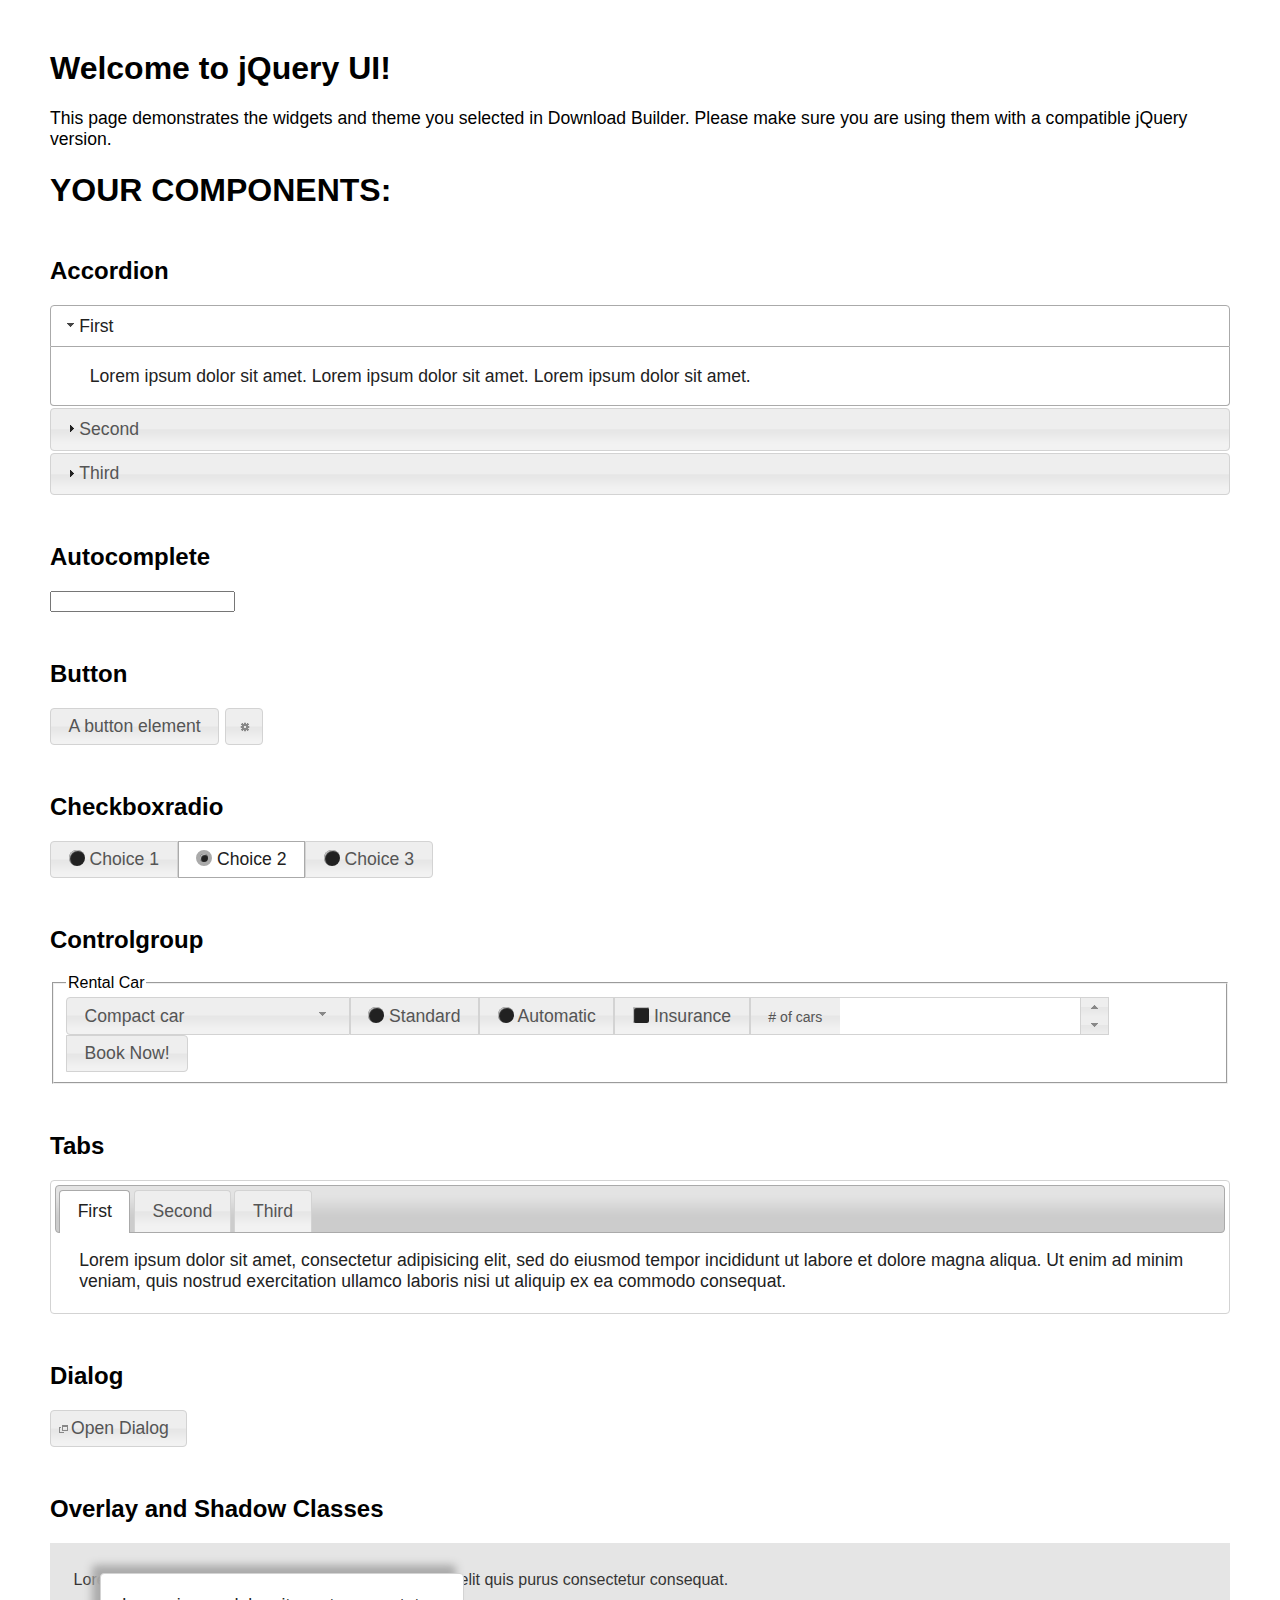
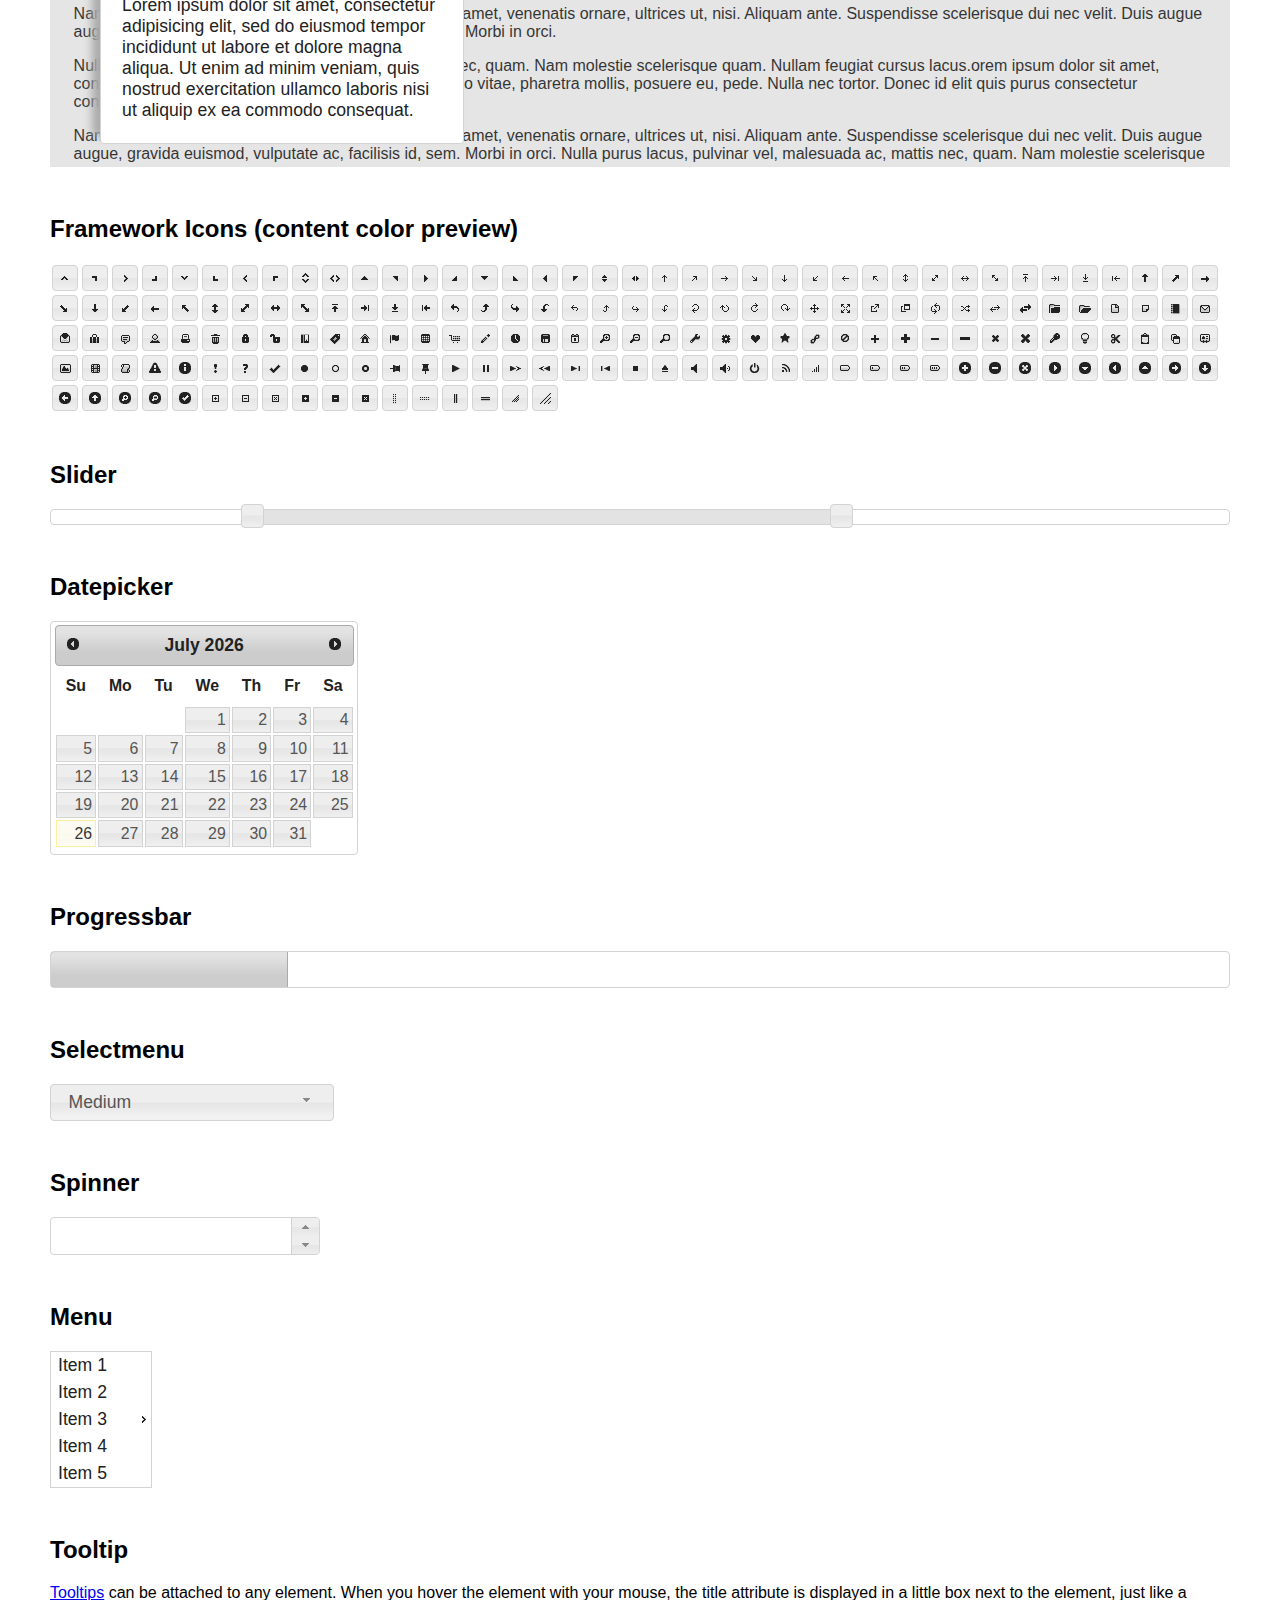
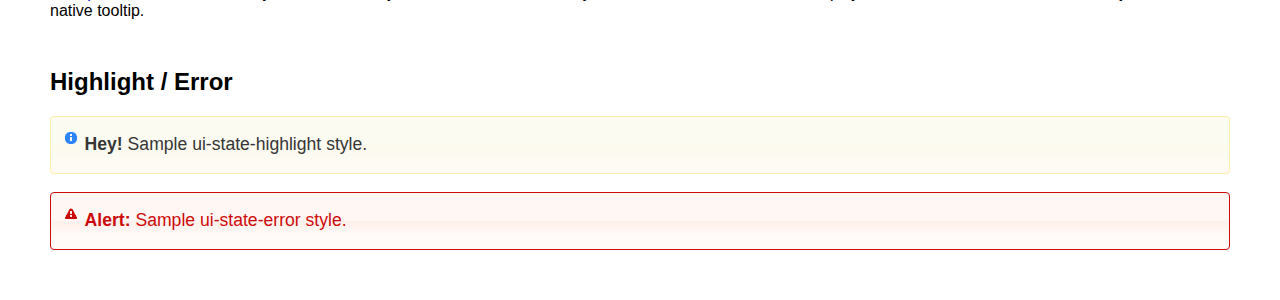
<file: static/tutor/jquery-ui-1.12.1.custom/index.html>
<!doctype html>
<html lang="us">
<head>
	<meta charset="utf-8">
	<title>jQuery UI Example Page</title>
	<link href="jquery-ui.css" rel="stylesheet">
	<style>
	body{
		font-family: "Trebuchet MS", sans-serif;
		margin: 50px;
	}
	.demoHeaders {
		margin-top: 2em;
	}
	#dialog-link {
		padding: .4em 1em .4em 20px;
		text-decoration: none;
		position: relative;
	}
	#dialog-link span.ui-icon {
		margin: 0 5px 0 0;
		position: absolute;
		left: .2em;
		top: 50%;
		margin-top: -8px;
	}
	#icons {
		margin: 0;
		padding: 0;
	}
	#icons li {
		margin: 2px;
		position: relative;
		padding: 4px 0;
		cursor: pointer;
		float: left;
		list-style: none;
	}
	#icons span.ui-icon {
		float: left;
		margin: 0 4px;
	}
	.fakewindowcontain .ui-widget-overlay {
		position: absolute;
	}
	select {
		width: 200px;
	}
	</style>
</head>
<body>

<h1>Welcome to jQuery UI!</h1>

<div class="ui-widget">
	<p>This page demonstrates the widgets and theme you selected in Download Builder. Please make sure you are using them with a compatible jQuery version.</p>
</div>

<h1>YOUR COMPONENTS:</h1>


<!-- Accordion -->
<h2 class="demoHeaders">Accordion</h2>
<div id="accordion">
	<h3>First</h3>
	<div>Lorem ipsum dolor sit amet. Lorem ipsum dolor sit amet. Lorem ipsum dolor sit amet.</div>
	<h3>Second</h3>
	<div>Phasellus mattis tincidunt nibh.</div>
	<h3>Third</h3>
	<div>Nam dui erat, auctor a, dignissim quis.</div>
</div>



<!-- Autocomplete -->
<h2 class="demoHeaders">Autocomplete</h2>
<div>
	<input id="autocomplete" title="type &quot;a&quot;">
</div>



<!-- Button -->
<h2 class="demoHeaders">Button</h2>
<button id="button">A button element</button>
<button id="button-icon">An icon-only button</button>



<!-- Checkboxradio -->
<h2 class="demoHeaders">Checkboxradio</h2>
<form style="margin-top: 1em;">
	<div id="radioset">
		<input type="radio" id="radio1" name="radio"><label for="radio1">Choice 1</label>
		<input type="radio" id="radio2" name="radio" checked="checked"><label for="radio2">Choice 2</label>
		<input type="radio" id="radio3" name="radio"><label for="radio3">Choice 3</label>
	</div>
</form>



<!-- Controlgroup -->
<h2 class="demoHeaders">Controlgroup</h2>
<fieldset>
	<legend>Rental Car</legend>
	<div id="controlgroup">
		<select id="car-type">
			<option>Compact car</option>
			<option>Midsize car</option>
			<option>Full size car</option>
			<option>SUV</option>
			<option>Luxury</option>
			<option>Truck</option>
			<option>Van</option>
		</select>
		<label for="transmission-standard">Standard</label>
		<input type="radio" name="transmission" id="transmission-standard">
		<label for="transmission-automatic">Automatic</label>
		<input type="radio" name="transmission" id="transmission-automatic">
		<label for="insurance">Insurance</label>
		<input type="checkbox" name="insurance" id="insurance">
		<label for="horizontal-spinner" class="ui-controlgroup-label"># of cars</label>
		<input id="horizontal-spinner" class="ui-spinner-input">
		<button>Book Now!</button>
	</div>
</fieldset>



<!-- Tabs -->
<h2 class="demoHeaders">Tabs</h2>
<div id="tabs">
	<ul>
		<li><a href="#tabs-1">First</a></li>
		<li><a href="#tabs-2">Second</a></li>
		<li><a href="#tabs-3">Third</a></li>
	</ul>
	<div id="tabs-1">Lorem ipsum dolor sit amet, consectetur adipisicing elit, sed do eiusmod tempor incididunt ut labore et dolore magna aliqua. Ut enim ad minim veniam, quis nostrud exercitation ullamco laboris nisi ut aliquip ex ea commodo consequat.</div>
	<div id="tabs-2">Phasellus mattis tincidunt nibh. Cras orci urna, blandit id, pretium vel, aliquet ornare, felis. Maecenas scelerisque sem non nisl. Fusce sed lorem in enim dictum bibendum.</div>
	<div id="tabs-3">Nam dui erat, auctor a, dignissim quis, sollicitudin eu, felis. Pellentesque nisi urna, interdum eget, sagittis et, consequat vestibulum, lacus. Mauris porttitor ullamcorper augue.</div>
</div>



<h2 class="demoHeaders">Dialog</h2>
<p>
	<button id="dialog-link" class="ui-button ui-corner-all ui-widget">
		<span class="ui-icon ui-icon-newwin"></span>Open Dialog
	</button>
</p>

<h2 class="demoHeaders">Overlay and Shadow Classes</h2>
<div style="position: relative; width: 96%; height: 200px; padding:1% 2%; overflow:hidden;" class="fakewindowcontain">
	<p>Lorem ipsum dolor sit amet,  Nulla nec tortor. Donec id elit quis purus consectetur consequat. </p><p>Nam congue semper tellus. Sed erat dolor, dapibus sit amet, venenatis ornare, ultrices ut, nisi. Aliquam ante. Suspendisse scelerisque dui nec velit. Duis augue augue, gravida euismod, vulputate ac, facilisis id, sem. Morbi in orci. </p><p>Nulla purus lacus, pulvinar vel, malesuada ac, mattis nec, quam. Nam molestie scelerisque quam. Nullam feugiat cursus lacus.orem ipsum dolor sit amet, consectetur adipiscing elit. Donec libero risus, commodo vitae, pharetra mollis, posuere eu, pede. Nulla nec tortor. Donec id elit quis purus consectetur consequat. </p><p>Nam congue semper tellus. Sed erat dolor, dapibus sit amet, venenatis ornare, ultrices ut, nisi. Aliquam ante. Suspendisse scelerisque dui nec velit. Duis augue augue, gravida euismod, vulputate ac, facilisis id, sem. Morbi in orci. Nulla purus lacus, pulvinar vel, malesuada ac, mattis nec, quam. Nam molestie scelerisque quam. </p><p>Nullam feugiat cursus lacus.orem ipsum dolor sit amet, consectetur adipiscing elit. Donec libero risus, commodo vitae, pharetra mollis, posuere eu, pede. Nulla nec tortor. Donec id elit quis purus consectetur consequat. Nam congue semper tellus. Sed erat dolor, dapibus sit amet, venenatis ornare, ultrices ut, nisi. Aliquam ante. </p><p>Suspendisse scelerisque dui nec velit. Duis augue augue, gravida euismod, vulputate ac, facilisis id, sem. Morbi in orci. Nulla purus lacus, pulvinar vel, malesuada ac, mattis nec, quam. Nam molestie scelerisque quam. Nullam feugiat cursus lacus.orem ipsum dolor sit amet, consectetur adipiscing elit. Donec libero risus, commodo vitae, pharetra mollis, posuere eu, pede. Nulla nec tortor. Donec id elit quis purus consectetur consequat. Nam congue semper tellus. Sed erat dolor, dapibus sit amet, venenatis ornare, ultrices ut, nisi. </p>

	<!-- ui-dialog -->
	<div class="ui-widget-overlay ui-front"></div>
	<div style="position: absolute; width: 320px; left: 50px; top: 30px; padding: 1.2em" class="ui-widget ui-front ui-widget-content ui-corner-all ui-widget-shadow">
		Lorem ipsum dolor sit amet, consectetur adipisicing elit, sed do eiusmod tempor incididunt ut labore et dolore magna aliqua. Ut enim ad minim veniam, quis nostrud exercitation ullamco laboris nisi ut aliquip ex ea commodo consequat.
	</div>

</div>

<!-- ui-dialog -->
<div id="dialog" title="Dialog Title">
	<p>Lorem ipsum dolor sit amet, consectetur adipisicing elit, sed do eiusmod tempor incididunt ut labore et dolore magna aliqua. Ut enim ad minim veniam, quis nostrud exercitation ullamco laboris nisi ut aliquip ex ea commodo consequat.</p>
</div>



<h2 class="demoHeaders">Framework Icons (content color preview)</h2>
<ul id="icons" class="ui-widget ui-helper-clearfix">
	<li class="ui-state-default ui-corner-all" title=".ui-icon-caret-1-n"><span class="ui-icon ui-icon-caret-1-n"></span></li>
	<li class="ui-state-default ui-corner-all" title=".ui-icon-caret-1-ne"><span class="ui-icon ui-icon-caret-1-ne"></span></li>
	<li class="ui-state-default ui-corner-all" title=".ui-icon-caret-1-e"><span class="ui-icon ui-icon-caret-1-e"></span></li>
	<li class="ui-state-default ui-corner-all" title=".ui-icon-caret-1-se"><span class="ui-icon ui-icon-caret-1-se"></span></li>
	<li class="ui-state-default ui-corner-all" title=".ui-icon-caret-1-s"><span class="ui-icon ui-icon-caret-1-s"></span></li>
	<li class="ui-state-default ui-corner-all" title=".ui-icon-caret-1-sw"><span class="ui-icon ui-icon-caret-1-sw"></span></li>
	<li class="ui-state-default ui-corner-all" title=".ui-icon-caret-1-w"><span class="ui-icon ui-icon-caret-1-w"></span></li>
	<li class="ui-state-default ui-corner-all" title=".ui-icon-caret-1-nw"><span class="ui-icon ui-icon-caret-1-nw"></span></li>
	<li class="ui-state-default ui-corner-all" title=".ui-icon-caret-2-n-s"><span class="ui-icon ui-icon-caret-2-n-s"></span></li>
	<li class="ui-state-default ui-corner-all" title=".ui-icon-caret-2-e-w"><span class="ui-icon ui-icon-caret-2-e-w"></span></li>
	<li class="ui-state-default ui-corner-all" title=".ui-icon-triangle-1-n"><span class="ui-icon ui-icon-triangle-1-n"></span></li>
	<li class="ui-state-default ui-corner-all" title=".ui-icon-triangle-1-ne"><span class="ui-icon ui-icon-triangle-1-ne"></span></li>
	<li class="ui-state-default ui-corner-all" title=".ui-icon-triangle-1-e"><span class="ui-icon ui-icon-triangle-1-e"></span></li>
	<li class="ui-state-default ui-corner-all" title=".ui-icon-triangle-1-se"><span class="ui-icon ui-icon-triangle-1-se"></span></li>
	<li class="ui-state-default ui-corner-all" title=".ui-icon-triangle-1-s"><span class="ui-icon ui-icon-triangle-1-s"></span></li>
	<li class="ui-state-default ui-corner-all" title=".ui-icon-triangle-1-sw"><span class="ui-icon ui-icon-triangle-1-sw"></span></li>
	<li class="ui-state-default ui-corner-all" title=".ui-icon-triangle-1-w"><span class="ui-icon ui-icon-triangle-1-w"></span></li>
	<li class="ui-state-default ui-corner-all" title=".ui-icon-triangle-1-nw"><span class="ui-icon ui-icon-triangle-1-nw"></span></li>
	<li class="ui-state-default ui-corner-all" title=".ui-icon-triangle-2-n-s"><span class="ui-icon ui-icon-triangle-2-n-s"></span></li>
	<li class="ui-state-default ui-corner-all" title=".ui-icon-triangle-2-e-w"><span class="ui-icon ui-icon-triangle-2-e-w"></span></li>
	<li class="ui-state-default ui-corner-all" title=".ui-icon-arrow-1-n"><span class="ui-icon ui-icon-arrow-1-n"></span></li>
	<li class="ui-state-default ui-corner-all" title=".ui-icon-arrow-1-ne"><span class="ui-icon ui-icon-arrow-1-ne"></span></li>
	<li class="ui-state-default ui-corner-all" title=".ui-icon-arrow-1-e"><span class="ui-icon ui-icon-arrow-1-e"></span></li>
	<li class="ui-state-default ui-corner-all" title=".ui-icon-arrow-1-se"><span class="ui-icon ui-icon-arrow-1-se"></span></li>
	<li class="ui-state-default ui-corner-all" title=".ui-icon-arrow-1-s"><span class="ui-icon ui-icon-arrow-1-s"></span></li>
	<li class="ui-state-default ui-corner-all" title=".ui-icon-arrow-1-sw"><span class="ui-icon ui-icon-arrow-1-sw"></span></li>
	<li class="ui-state-default ui-corner-all" title=".ui-icon-arrow-1-w"><span class="ui-icon ui-icon-arrow-1-w"></span></li>
	<li class="ui-state-default ui-corner-all" title=".ui-icon-arrow-1-nw"><span class="ui-icon ui-icon-arrow-1-nw"></span></li>
	<li class="ui-state-default ui-corner-all" title=".ui-icon-arrow-2-n-s"><span class="ui-icon ui-icon-arrow-2-n-s"></span></li>
	<li class="ui-state-default ui-corner-all" title=".ui-icon-arrow-2-ne-sw"><span class="ui-icon ui-icon-arrow-2-ne-sw"></span></li>
	<li class="ui-state-default ui-corner-all" title=".ui-icon-arrow-2-e-w"><span class="ui-icon ui-icon-arrow-2-e-w"></span></li>
	<li class="ui-state-default ui-corner-all" title=".ui-icon-arrow-2-se-nw"><span class="ui-icon ui-icon-arrow-2-se-nw"></span></li>
	<li class="ui-state-default ui-corner-all" title=".ui-icon-arrowstop-1-n"><span class="ui-icon ui-icon-arrowstop-1-n"></span></li>
	<li class="ui-state-default ui-corner-all" title=".ui-icon-arrowstop-1-e"><span class="ui-icon ui-icon-arrowstop-1-e"></span></li>
	<li class="ui-state-default ui-corner-all" title=".ui-icon-arrowstop-1-s"><span class="ui-icon ui-icon-arrowstop-1-s"></span></li>
	<li class="ui-state-default ui-corner-all" title=".ui-icon-arrowstop-1-w"><span class="ui-icon ui-icon-arrowstop-1-w"></span></li>
	<li class="ui-state-default ui-corner-all" title=".ui-icon-arrowthick-1-n"><span class="ui-icon ui-icon-arrowthick-1-n"></span></li>
	<li class="ui-state-default ui-corner-all" title=".ui-icon-arrowthick-1-ne"><span class="ui-icon ui-icon-arrowthick-1-ne"></span></li>
	<li class="ui-state-default ui-corner-all" title=".ui-icon-arrowthick-1-e"><span class="ui-icon ui-icon-arrowthick-1-e"></span></li>
	<li class="ui-state-default ui-corner-all" title=".ui-icon-arrowthick-1-se"><span class="ui-icon ui-icon-arrowthick-1-se"></span></li>
	<li class="ui-state-default ui-corner-all" title=".ui-icon-arrowthick-1-s"><span class="ui-icon ui-icon-arrowthick-1-s"></span></li>
	<li class="ui-state-default ui-corner-all" title=".ui-icon-arrowthick-1-sw"><span class="ui-icon ui-icon-arrowthick-1-sw"></span></li>
	<li class="ui-state-default ui-corner-all" title=".ui-icon-arrowthick-1-w"><span class="ui-icon ui-icon-arrowthick-1-w"></span></li>
	<li class="ui-state-default ui-corner-all" title=".ui-icon-arrowthick-1-nw"><span class="ui-icon ui-icon-arrowthick-1-nw"></span></li>
	<li class="ui-state-default ui-corner-all" title=".ui-icon-arrowthick-2-n-s"><span class="ui-icon ui-icon-arrowthick-2-n-s"></span></li>
	<li class="ui-state-default ui-corner-all" title=".ui-icon-arrowthick-2-ne-sw"><span class="ui-icon ui-icon-arrowthick-2-ne-sw"></span></li>
	<li class="ui-state-default ui-corner-all" title=".ui-icon-arrowthick-2-e-w"><span class="ui-icon ui-icon-arrowthick-2-e-w"></span></li>
	<li class="ui-state-default ui-corner-all" title=".ui-icon-arrowthick-2-se-nw"><span class="ui-icon ui-icon-arrowthick-2-se-nw"></span></li>
	<li class="ui-state-default ui-corner-all" title=".ui-icon-arrowthickstop-1-n"><span class="ui-icon ui-icon-arrowthickstop-1-n"></span></li>
	<li class="ui-state-default ui-corner-all" title=".ui-icon-arrowthickstop-1-e"><span class="ui-icon ui-icon-arrowthickstop-1-e"></span></li>
	<li class="ui-state-default ui-corner-all" title=".ui-icon-arrowthickstop-1-s"><span class="ui-icon ui-icon-arrowthickstop-1-s"></span></li>
	<li class="ui-state-default ui-corner-all" title=".ui-icon-arrowthickstop-1-w"><span class="ui-icon ui-icon-arrowthickstop-1-w"></span></li>
	<li class="ui-state-default ui-corner-all" title=".ui-icon-arrowreturnthick-1-w"><span class="ui-icon ui-icon-arrowreturnthick-1-w"></span></li>
	<li class="ui-state-default ui-corner-all" title=".ui-icon-arrowreturnthick-1-n"><span class="ui-icon ui-icon-arrowreturnthick-1-n"></span></li>
	<li class="ui-state-default ui-corner-all" title=".ui-icon-arrowreturnthick-1-e"><span class="ui-icon ui-icon-arrowreturnthick-1-e"></span></li>
	<li class="ui-state-default ui-corner-all" title=".ui-icon-arrowreturnthick-1-s"><span class="ui-icon ui-icon-arrowreturnthick-1-s"></span></li>
	<li class="ui-state-default ui-corner-all" title=".ui-icon-arrowreturn-1-w"><span class="ui-icon ui-icon-arrowreturn-1-w"></span></li>
	<li class="ui-state-default ui-corner-all" title=".ui-icon-arrowreturn-1-n"><span class="ui-icon ui-icon-arrowreturn-1-n"></span></li>
	<li class="ui-state-default ui-corner-all" title=".ui-icon-arrowreturn-1-e"><span class="ui-icon ui-icon-arrowreturn-1-e"></span></li>
	<li class="ui-state-default ui-corner-all" title=".ui-icon-arrowreturn-1-s"><span class="ui-icon ui-icon-arrowreturn-1-s"></span></li>
	<li class="ui-state-default ui-corner-all" title=".ui-icon-arrowrefresh-1-w"><span class="ui-icon ui-icon-arrowrefresh-1-w"></span></li>
	<li class="ui-state-default ui-corner-all" title=".ui-icon-arrowrefresh-1-n"><span class="ui-icon ui-icon-arrowrefresh-1-n"></span></li>
	<li class="ui-state-default ui-corner-all" title=".ui-icon-arrowrefresh-1-e"><span class="ui-icon ui-icon-arrowrefresh-1-e"></span></li>
	<li class="ui-state-default ui-corner-all" title=".ui-icon-arrowrefresh-1-s"><span class="ui-icon ui-icon-arrowrefresh-1-s"></span></li>
	<li class="ui-state-default ui-corner-all" title=".ui-icon-arrow-4"><span class="ui-icon ui-icon-arrow-4"></span></li>
	<li class="ui-state-default ui-corner-all" title=".ui-icon-arrow-4-diag"><span class="ui-icon ui-icon-arrow-4-diag"></span></li>
	<li class="ui-state-default ui-corner-all" title=".ui-icon-extlink"><span class="ui-icon ui-icon-extlink"></span></li>
	<li class="ui-state-default ui-corner-all" title=".ui-icon-newwin"><span class="ui-icon ui-icon-newwin"></span></li>
	<li class="ui-state-default ui-corner-all" title=".ui-icon-refresh"><span class="ui-icon ui-icon-refresh"></span></li>
	<li class="ui-state-default ui-corner-all" title=".ui-icon-shuffle"><span class="ui-icon ui-icon-shuffle"></span></li>
	<li class="ui-state-default ui-corner-all" title=".ui-icon-transfer-e-w"><span class="ui-icon ui-icon-transfer-e-w"></span></li>
	<li class="ui-state-default ui-corner-all" title=".ui-icon-transferthick-e-w"><span class="ui-icon ui-icon-transferthick-e-w"></span></li>
	<li class="ui-state-default ui-corner-all" title=".ui-icon-folder-collapsed"><span class="ui-icon ui-icon-folder-collapsed"></span></li>
	<li class="ui-state-default ui-corner-all" title=".ui-icon-folder-open"><span class="ui-icon ui-icon-folder-open"></span></li>
	<li class="ui-state-default ui-corner-all" title=".ui-icon-document"><span class="ui-icon ui-icon-document"></span></li>
	<li class="ui-state-default ui-corner-all" title=".ui-icon-document-b"><span class="ui-icon ui-icon-document-b"></span></li>
	<li class="ui-state-default ui-corner-all" title=".ui-icon-note"><span class="ui-icon ui-icon-note"></span></li>
	<li class="ui-state-default ui-corner-all" title=".ui-icon-mail-closed"><span class="ui-icon ui-icon-mail-closed"></span></li>
	<li class="ui-state-default ui-corner-all" title=".ui-icon-mail-open"><span class="ui-icon ui-icon-mail-open"></span></li>
	<li class="ui-state-default ui-corner-all" title=".ui-icon-suitcase"><span class="ui-icon ui-icon-suitcase"></span></li>
	<li class="ui-state-default ui-corner-all" title=".ui-icon-comment"><span class="ui-icon ui-icon-comment"></span></li>
	<li class="ui-state-default ui-corner-all" title=".ui-icon-person"><span class="ui-icon ui-icon-person"></span></li>
	<li class="ui-state-default ui-corner-all" title=".ui-icon-print"><span class="ui-icon ui-icon-print"></span></li>
	<li class="ui-state-default ui-corner-all" title=".ui-icon-trash"><span class="ui-icon ui-icon-trash"></span></li>
	<li class="ui-state-default ui-corner-all" title=".ui-icon-locked"><span class="ui-icon ui-icon-locked"></span></li>
	<li class="ui-state-default ui-corner-all" title=".ui-icon-unlocked"><span class="ui-icon ui-icon-unlocked"></span></li>
	<li class="ui-state-default ui-corner-all" title=".ui-icon-bookmark"><span class="ui-icon ui-icon-bookmark"></span></li>
	<li class="ui-state-default ui-corner-all" title=".ui-icon-tag"><span class="ui-icon ui-icon-tag"></span></li>
	<li class="ui-state-default ui-corner-all" title=".ui-icon-home"><span class="ui-icon ui-icon-home"></span></li>
	<li class="ui-state-default ui-corner-all" title=".ui-icon-flag"><span class="ui-icon ui-icon-flag"></span></li>
	<li class="ui-state-default ui-corner-all" title=".ui-icon-calculator"><span class="ui-icon ui-icon-calculator"></span></li>
	<li class="ui-state-default ui-corner-all" title=".ui-icon-cart"><span class="ui-icon ui-icon-cart"></span></li>
	<li class="ui-state-default ui-corner-all" title=".ui-icon-pencil"><span class="ui-icon ui-icon-pencil"></span></li>
	<li class="ui-state-default ui-corner-all" title=".ui-icon-clock"><span class="ui-icon ui-icon-clock"></span></li>
	<li class="ui-state-default ui-corner-all" title=".ui-icon-disk"><span class="ui-icon ui-icon-disk"></span></li>
	<li class="ui-state-default ui-corner-all" title=".ui-icon-calendar"><span class="ui-icon ui-icon-calendar"></span></li>
	<li class="ui-state-default ui-corner-all" title=".ui-icon-zoomin"><span class="ui-icon ui-icon-zoomin"></span></li>
	<li class="ui-state-default ui-corner-all" title=".ui-icon-zoomout"><span class="ui-icon ui-icon-zoomout"></span></li>
	<li class="ui-state-default ui-corner-all" title=".ui-icon-search"><span class="ui-icon ui-icon-search"></span></li>
	<li class="ui-state-default ui-corner-all" title=".ui-icon-wrench"><span class="ui-icon ui-icon-wrench"></span></li>
	<li class="ui-state-default ui-corner-all" title=".ui-icon-gear"><span class="ui-icon ui-icon-gear"></span></li>
	<li class="ui-state-default ui-corner-all" title=".ui-icon-heart"><span class="ui-icon ui-icon-heart"></span></li>
	<li class="ui-state-default ui-corner-all" title=".ui-icon-star"><span class="ui-icon ui-icon-star"></span></li>
	<li class="ui-state-default ui-corner-all" title=".ui-icon-link"><span class="ui-icon ui-icon-link"></span></li>
	<li class="ui-state-default ui-corner-all" title=".ui-icon-cancel"><span class="ui-icon ui-icon-cancel"></span></li>
	<li class="ui-state-default ui-corner-all" title=".ui-icon-plus"><span class="ui-icon ui-icon-plus"></span></li>
	<li class="ui-state-default ui-corner-all" title=".ui-icon-plusthick"><span class="ui-icon ui-icon-plusthick"></span></li>
	<li class="ui-state-default ui-corner-all" title=".ui-icon-minus"><span class="ui-icon ui-icon-minus"></span></li>
	<li class="ui-state-default ui-corner-all" title=".ui-icon-minusthick"><span class="ui-icon ui-icon-minusthick"></span></li>
	<li class="ui-state-default ui-corner-all" title=".ui-icon-close"><span class="ui-icon ui-icon-close"></span></li>
	<li class="ui-state-default ui-corner-all" title=".ui-icon-closethick"><span class="ui-icon ui-icon-closethick"></span></li>
	<li class="ui-state-default ui-corner-all" title=".ui-icon-key"><span class="ui-icon ui-icon-key"></span></li>
	<li class="ui-state-default ui-corner-all" title=".ui-icon-lightbulb"><span class="ui-icon ui-icon-lightbulb"></span></li>
	<li class="ui-state-default ui-corner-all" title=".ui-icon-scissors"><span class="ui-icon ui-icon-scissors"></span></li>
	<li class="ui-state-default ui-corner-all" title=".ui-icon-clipboard"><span class="ui-icon ui-icon-clipboard"></span></li>
	<li class="ui-state-default ui-corner-all" title=".ui-icon-copy"><span class="ui-icon ui-icon-copy"></span></li>
	<li class="ui-state-default ui-corner-all" title=".ui-icon-contact"><span class="ui-icon ui-icon-contact"></span></li>
	<li class="ui-state-default ui-corner-all" title=".ui-icon-image"><span class="ui-icon ui-icon-image"></span></li>
	<li class="ui-state-default ui-corner-all" title=".ui-icon-video"><span class="ui-icon ui-icon-video"></span></li>
	<li class="ui-state-default ui-corner-all" title=".ui-icon-script"><span class="ui-icon ui-icon-script"></span></li>
	<li class="ui-state-default ui-corner-all" title=".ui-icon-alert"><span class="ui-icon ui-icon-alert"></span></li>
	<li class="ui-state-default ui-corner-all" title=".ui-icon-info"><span class="ui-icon ui-icon-info"></span></li>
	<li class="ui-state-default ui-corner-all" title=".ui-icon-notice"><span class="ui-icon ui-icon-notice"></span></li>
	<li class="ui-state-default ui-corner-all" title=".ui-icon-help"><span class="ui-icon ui-icon-help"></span></li>
	<li class="ui-state-default ui-corner-all" title=".ui-icon-check"><span class="ui-icon ui-icon-check"></span></li>
	<li class="ui-state-default ui-corner-all" title=".ui-icon-bullet"><span class="ui-icon ui-icon-bullet"></span></li>
	<li class="ui-state-default ui-corner-all" title=".ui-icon-radio-off"><span class="ui-icon ui-icon-radio-off"></span></li>
	<li class="ui-state-default ui-corner-all" title=".ui-icon-radio-on"><span class="ui-icon ui-icon-radio-on"></span></li>
	<li class="ui-state-default ui-corner-all" title=".ui-icon-pin-w"><span class="ui-icon ui-icon-pin-w"></span></li>
	<li class="ui-state-default ui-corner-all" title=".ui-icon-pin-s"><span class="ui-icon ui-icon-pin-s"></span></li>
	<li class="ui-state-default ui-corner-all" title=".ui-icon-play"><span class="ui-icon ui-icon-play"></span></li>
	<li class="ui-state-default ui-corner-all" title=".ui-icon-pause"><span class="ui-icon ui-icon-pause"></span></li>
	<li class="ui-state-default ui-corner-all" title=".ui-icon-seek-next"><span class="ui-icon ui-icon-seek-next"></span></li>
	<li class="ui-state-default ui-corner-all" title=".ui-icon-seek-prev"><span class="ui-icon ui-icon-seek-prev"></span></li>
	<li class="ui-state-default ui-corner-all" title=".ui-icon-seek-end"><span class="ui-icon ui-icon-seek-end"></span></li>
	<li class="ui-state-default ui-corner-all" title=".ui-icon-seek-first"><span class="ui-icon ui-icon-seek-first"></span></li>
	<li class="ui-state-default ui-corner-all" title=".ui-icon-stop"><span class="ui-icon ui-icon-stop"></span></li>
	<li class="ui-state-default ui-corner-all" title=".ui-icon-eject"><span class="ui-icon ui-icon-eject"></span></li>
	<li class="ui-state-default ui-corner-all" title=".ui-icon-volume-off"><span class="ui-icon ui-icon-volume-off"></span></li>
	<li class="ui-state-default ui-corner-all" title=".ui-icon-volume-on"><span class="ui-icon ui-icon-volume-on"></span></li>
	<li class="ui-state-default ui-corner-all" title=".ui-icon-power"><span class="ui-icon ui-icon-power"></span></li>
	<li class="ui-state-default ui-corner-all" title=".ui-icon-signal-diag"><span class="ui-icon ui-icon-signal-diag"></span></li>
	<li class="ui-state-default ui-corner-all" title=".ui-icon-signal"><span class="ui-icon ui-icon-signal"></span></li>
	<li class="ui-state-default ui-corner-all" title=".ui-icon-battery-0"><span class="ui-icon ui-icon-battery-0"></span></li>
	<li class="ui-state-default ui-corner-all" title=".ui-icon-battery-1"><span class="ui-icon ui-icon-battery-1"></span></li>
	<li class="ui-state-default ui-corner-all" title=".ui-icon-battery-2"><span class="ui-icon ui-icon-battery-2"></span></li>
	<li class="ui-state-default ui-corner-all" title=".ui-icon-battery-3"><span class="ui-icon ui-icon-battery-3"></span></li>
	<li class="ui-state-default ui-corner-all" title=".ui-icon-circle-plus"><span class="ui-icon ui-icon-circle-plus"></span></li>
	<li class="ui-state-default ui-corner-all" title=".ui-icon-circle-minus"><span class="ui-icon ui-icon-circle-minus"></span></li>
	<li class="ui-state-default ui-corner-all" title=".ui-icon-circle-close"><span class="ui-icon ui-icon-circle-close"></span></li>
	<li class="ui-state-default ui-corner-all" title=".ui-icon-circle-triangle-e"><span class="ui-icon ui-icon-circle-triangle-e"></span></li>
	<li class="ui-state-default ui-corner-all" title=".ui-icon-circle-triangle-s"><span class="ui-icon ui-icon-circle-triangle-s"></span></li>
	<li class="ui-state-default ui-corner-all" title=".ui-icon-circle-triangle-w"><span class="ui-icon ui-icon-circle-triangle-w"></span></li>
	<li class="ui-state-default ui-corner-all" title=".ui-icon-circle-triangle-n"><span class="ui-icon ui-icon-circle-triangle-n"></span></li>
	<li class="ui-state-default ui-corner-all" title=".ui-icon-circle-arrow-e"><span class="ui-icon ui-icon-circle-arrow-e"></span></li>
	<li class="ui-state-default ui-corner-all" title=".ui-icon-circle-arrow-s"><span class="ui-icon ui-icon-circle-arrow-s"></span></li>
	<li class="ui-state-default ui-corner-all" title=".ui-icon-circle-arrow-w"><span class="ui-icon ui-icon-circle-arrow-w"></span></li>
	<li class="ui-state-default ui-corner-all" title=".ui-icon-circle-arrow-n"><span class="ui-icon ui-icon-circle-arrow-n"></span></li>
	<li class="ui-state-default ui-corner-all" title=".ui-icon-circle-zoomin"><span class="ui-icon ui-icon-circle-zoomin"></span></li>
	<li class="ui-state-default ui-corner-all" title=".ui-icon-circle-zoomout"><span class="ui-icon ui-icon-circle-zoomout"></span></li>
	<li class="ui-state-default ui-corner-all" title=".ui-icon-circle-check"><span class="ui-icon ui-icon-circle-check"></span></li>
	<li class="ui-state-default ui-corner-all" title=".ui-icon-circlesmall-plus"><span class="ui-icon ui-icon-circlesmall-plus"></span></li>
	<li class="ui-state-default ui-corner-all" title=".ui-icon-circlesmall-minus"><span class="ui-icon ui-icon-circlesmall-minus"></span></li>
	<li class="ui-state-default ui-corner-all" title=".ui-icon-circlesmall-close"><span class="ui-icon ui-icon-circlesmall-close"></span></li>
	<li class="ui-state-default ui-corner-all" title=".ui-icon-squaresmall-plus"><span class="ui-icon ui-icon-squaresmall-plus"></span></li>
	<li class="ui-state-default ui-corner-all" title=".ui-icon-squaresmall-minus"><span class="ui-icon ui-icon-squaresmall-minus"></span></li>
	<li class="ui-state-default ui-corner-all" title=".ui-icon-squaresmall-close"><span class="ui-icon ui-icon-squaresmall-close"></span></li>
	<li class="ui-state-default ui-corner-all" title=".ui-icon-grip-dotted-vertical"><span class="ui-icon ui-icon-grip-dotted-vertical"></span></li>
	<li class="ui-state-default ui-corner-all" title=".ui-icon-grip-dotted-horizontal"><span class="ui-icon ui-icon-grip-dotted-horizontal"></span></li>
	<li class="ui-state-default ui-corner-all" title=".ui-icon-grip-solid-vertical"><span class="ui-icon ui-icon-grip-solid-vertical"></span></li>
	<li class="ui-state-default ui-corner-all" title=".ui-icon-grip-solid-horizontal"><span class="ui-icon ui-icon-grip-solid-horizontal"></span></li>
	<li class="ui-state-default ui-corner-all" title=".ui-icon-gripsmall-diagonal-se"><span class="ui-icon ui-icon-gripsmall-diagonal-se"></span></li>
	<li class="ui-state-default ui-corner-all" title=".ui-icon-grip-diagonal-se"><span class="ui-icon ui-icon-grip-diagonal-se"></span></li>
</ul>


<!-- Slider -->
<h2 class="demoHeaders">Slider</h2>
<div id="slider"></div>



<!-- Datepicker -->
<h2 class="demoHeaders">Datepicker</h2>
<div id="datepicker"></div>



<!-- Progressbar -->
<h2 class="demoHeaders">Progressbar</h2>
<div id="progressbar"></div>



<!-- Progressbar -->
<h2 class="demoHeaders">Selectmenu</h2>
<select id="selectmenu">
	<option>Slower</option>
	<option>Slow</option>
	<option selected="selected">Medium</option>
	<option>Fast</option>
	<option>Faster</option>
</select>



<!-- Spinner -->
<h2 class="demoHeaders">Spinner</h2>
<input id="spinner">



<!-- Menu -->
<h2 class="demoHeaders">Menu</h2>
<ul style="width:100px;" id="menu">
	<li><div>Item 1</div></li>
	<li><div>Item 2</div></li>
	<li><div>Item 3</div>
		<ul>
			<li><div>Item 3-1</div></li>
			<li><div>Item 3-2</div></li>
			<li><div>Item 3-3</div></li>
			<li><div>Item 3-4</div></li>
			<li><div>Item 3-5</div></li>
		</ul>
	</li>
	<li><div>Item 4</div></li>
	<li><div>Item 5</div></li>
</ul>



<!-- Tooltip -->
<h2 class="demoHeaders">Tooltip</h2>
<p id="tooltip">
	<a href="#" title="That&apos;s what this widget is">Tooltips</a> can be attached to any element. When you hover
the element with your mouse, the title attribute is displayed in a little box next to the element, just like a native tooltip.
</p>


<!-- Highlight / Error -->
<h2 class="demoHeaders">Highlight / Error</h2>
<div class="ui-widget">
	<div class="ui-state-highlight ui-corner-all" style="margin-top: 20px; padding: 0 .7em;">
		<p><span class="ui-icon ui-icon-info" style="float: left; margin-right: .3em;"></span>
		<strong>Hey!</strong> Sample ui-state-highlight style.</p>
	</div>
</div>
<br>
<div class="ui-widget">
	<div class="ui-state-error ui-corner-all" style="padding: 0 .7em;">
		<p><span class="ui-icon ui-icon-alert" style="float: left; margin-right: .3em;"></span>
		<strong>Alert:</strong> Sample ui-state-error style.</p>
	</div>
</div>

<script src="external/jquery/jquery.js"></script>
<script src="jquery-ui.js"></script>
<script>

$( "#accordion" ).accordion();



var availableTags = [
	"ActionScript",
	"AppleScript",
	"Asp",
	"BASIC",
	"C",
	"C++",
	"Clojure",
	"COBOL",
	"ColdFusion",
	"Erlang",
	"Fortran",
	"Groovy",
	"Haskell",
	"Java",
	"JavaScript",
	"Lisp",
	"Perl",
	"PHP",
	"Python",
	"Ruby",
	"Scala",
	"Scheme"
];
$( "#autocomplete" ).autocomplete({
	source: availableTags
});



$( "#button" ).button();
$( "#button-icon" ).button({
	icon: "ui-icon-gear",
	showLabel: false
});



$( "#radioset" ).buttonset();



$( "#controlgroup" ).controlgroup();



$( "#tabs" ).tabs();



$( "#dialog" ).dialog({
	autoOpen: false,
	width: 400,
	buttons: [
		{
			text: "Ok",
			click: function() {
				$( this ).dialog( "close" );
			}
		},
		{
			text: "Cancel",
			click: function() {
				$( this ).dialog( "close" );
			}
		}
	]
});

// Link to open the dialog
$( "#dialog-link" ).click(function( event ) {
	$( "#dialog" ).dialog( "open" );
	event.preventDefault();
});



$( "#datepicker" ).datepicker({
	inline: true
});



$( "#slider" ).slider({
	range: true,
	values: [ 17, 67 ]
});



$( "#progressbar" ).progressbar({
	value: 20
});



$( "#spinner" ).spinner();



$( "#menu" ).menu();



$( "#tooltip" ).tooltip();



$( "#selectmenu" ).selectmenu();


// Hover states on the static widgets
$( "#dialog-link, #icons li" ).hover(
	function() {
		$( this ).addClass( "ui-state-hover" );
	},
	function() {
		$( this ).removeClass( "ui-state-hover" );
	}
);
</script>
</body>
</html>
</file>
